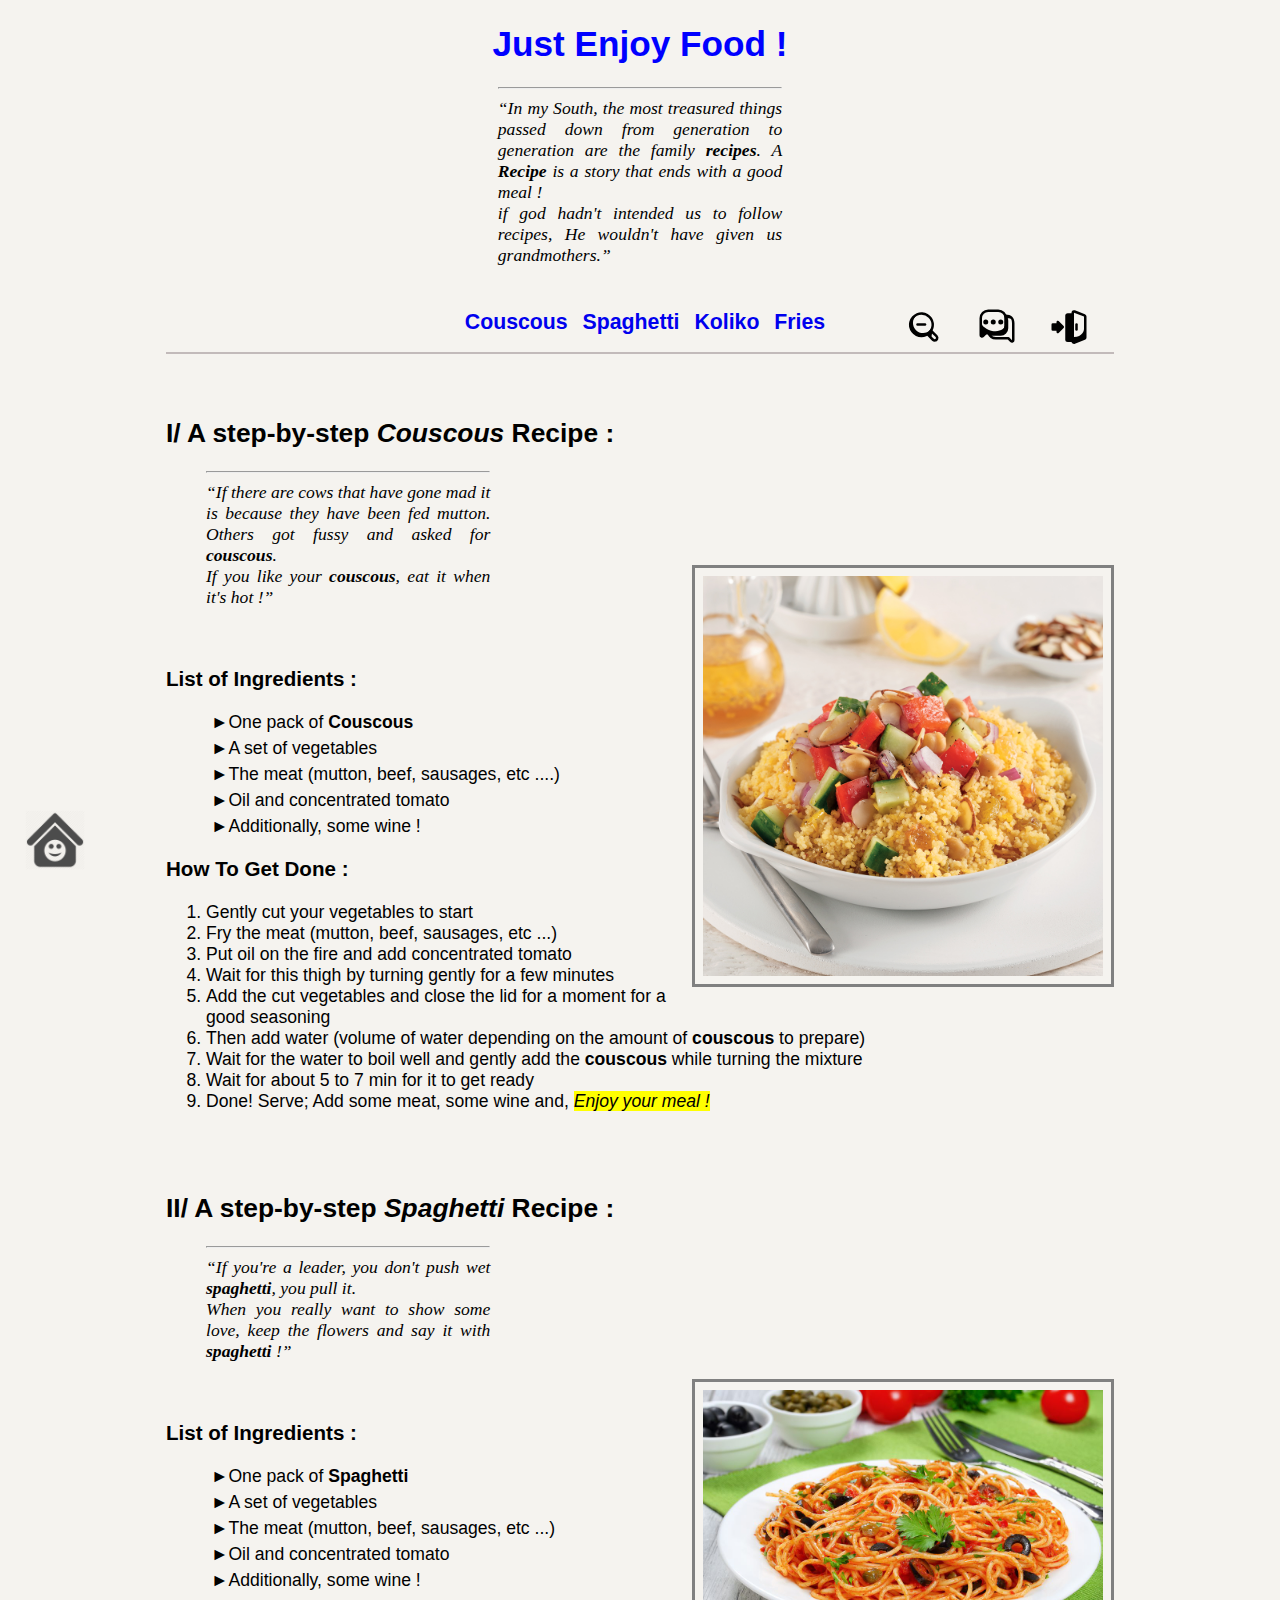
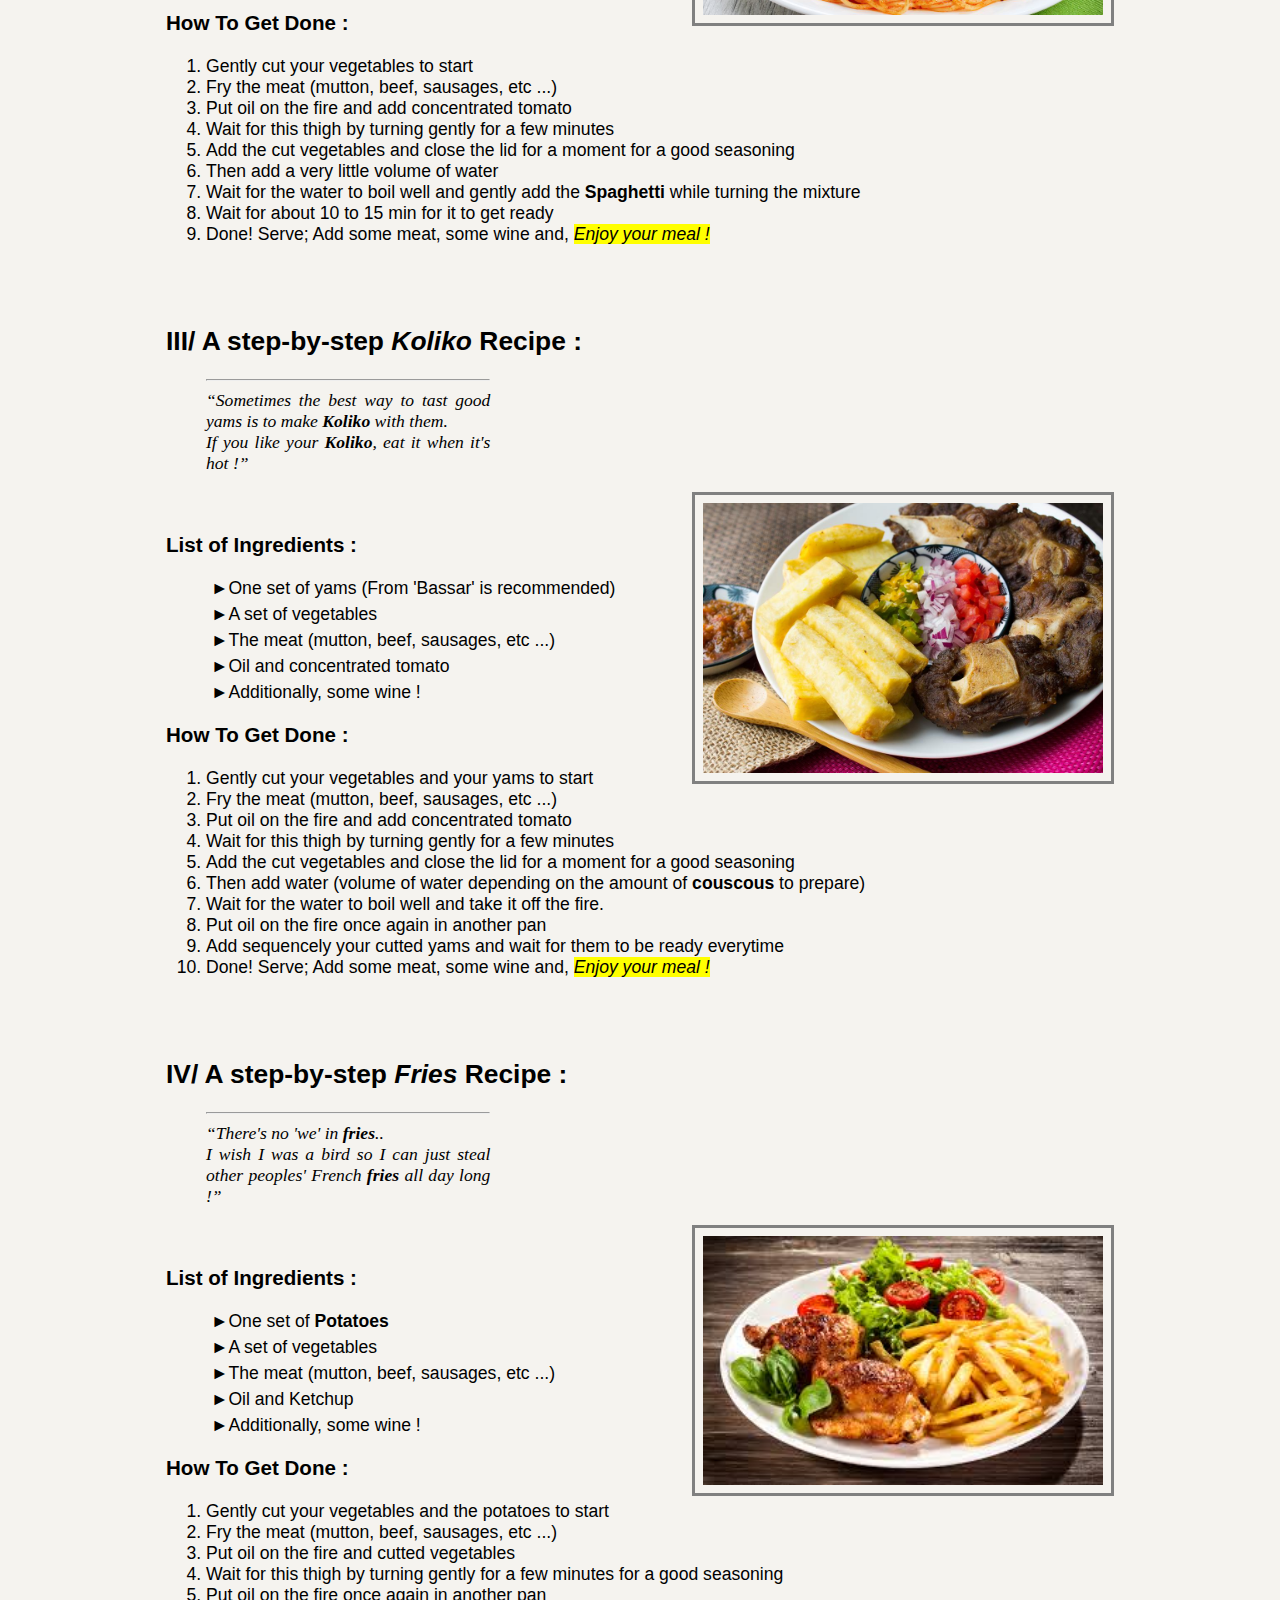
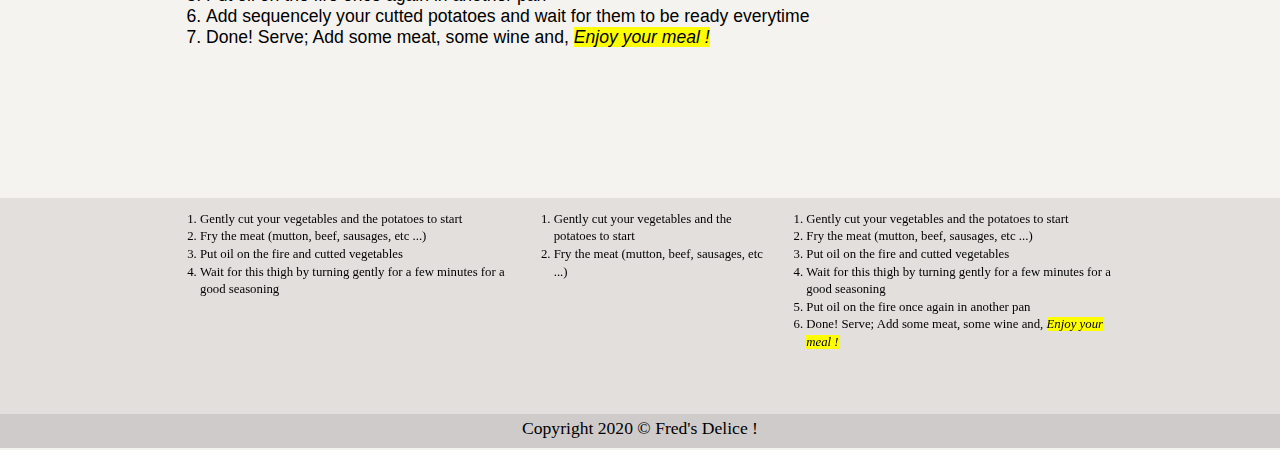
<file: index.html>
<!DOCTYPE html>
<html lang="en">
<!--This a comment-->
    <head>
        <meta charset="utf-8">
        <title>My Favorite Recipes</title>
        <link rel="stylesheet" style="text/css" href="style.css">
        <link rel="icon" type="image/png" size="32*32" href="images/logo.png">
        <script src="script.js" defer></script>
    </head>
    <body>
        <a id="home_link" href="#"><img src="images/back_top.png" alt="Go back to Top"  class="back_to_top" id="home_button"></a>
        <div class="contener">
            <header>
                <h1 id="big_title">My Favorite Recipes</h1>
                <blockquote><hr><q>In my South, the most treasured things passed down from generation to generation are the family <strong>recipes</strong>. A <strong>Recipe</strong> is a story that ends with a good meal ! <br />if god hadn't intended us to follow recipes, He wouldn't have given us grandmothers.</q></blockquote>
                <br>
            </header>
            <nav>
                <ul>
                    <li><a href="#couscous">Couscous</a></li>
                    <li><a href="#spaghetti">Spaghetti</a></li>
                    <li><a href="#koliko">Koliko</a></li>
                    <li><a href="#fries">Fries</a></li>
                </ul>
                <div class="client_settings">
                    <a href="#"><img src="icons/search.svg" width="40px" alt="search bar" title="Search"></a>
                    <a href="support.html"><img src="icons/support.svg" width="40px" alt="search bar" title="Contact Us"></a>
                    <a href="registration.html"><img src="icons/log.svg" width="40px" alt="search bar" title="Sign In / Sign Up"></a>
                </div>
            </nav>
            <br id="couscous">
            <br>
            <article><div></div>
                <div class="title">
                    <h2>I/ A step-by-step <strong><i>Couscous</i></strong> Recipe :</h2>
                    <blockquote><hr><q>If there are cows that have gone mad it is because they have been fed mutton. Others got fussy and asked for <strong>couscous</strong>.<br/>If you like your <strong>couscous</strong>, eat it when it's hot !</q></blockquote>
                </div>
                <img src="images/couscous.jpg" alt="Look of tasty Couscous dish" width="400px" class="couscousimage">
                <div class="ingredients">
                    <br>
                    <h3>List of Ingredients :</h3>
                    <ul title="Needed Ingredients">
                        <li>One pack of <strong>Couscous</strong></li>
                        <li>A set of vegetables</li>
                        <li>The meat (mutton, beef, sausages, etc ....)</li>
                        <li>Oil and concentrated tomato</li>
                        <li>Additionally, some wine !</li>
                    </ul>
                </div>
                <div class="process">
                    <h3>How To Get Done :</h3>
                    <ol title="Cooking Process">
                        <li>Gently cut your vegetables to start</li>
                        <li>Fry the meat (mutton, beef, sausages, etc ...)</li>
                        <li>Put oil on the fire and add concentrated tomato</li>
                        <li>Wait for this thigh by turning gently for a few minutes</li>
                        <li>Add the cut vegetables and close the lid for a moment for a good seasoning</li>
                        <li>Then add water (volume of water depending on the amount of <strong>couscous</strong> to prepare)</li>
                        <li>Wait for the water to boil well and gently add the <strong>couscous</strong> while turning the mixture</li>
                        <li>Wait for about 5 to 7 min for it to get ready</li>
                        <li>Done! Serve; Add some meat, some wine and, <mark><i>Enjoy your meal !</i></mark></li>
                    </ol>
                </div>
            </article>
            <br id="spaghetti">
            <br>
            <article>
                <div class="title">
                    <h2>II/ A step-by-step <strong><i>Spaghetti</i></strong> Recipe :</h2>
                    <blockquote><hr><q>If you're a leader, you don't push wet <strong>spaghetti</strong>, you pull it.<br/>When you really want to show some love, keep the flowers and say it with <strong>spaghetti</strong> !</q></blockquote>
                </div>
                <img src="images/spaghetti.jpg" alt="Look of tasty Spaghetti dish" width="400px">
                <div class="ingredients">
                    <br>
                    <h3>List of Ingredients :</h3>
                    <ul title="Needed Ingredients">
                        <li>One pack of <strong>Spaghetti</strong></li>
                        <li>A set of vegetables</li>
                        <li>The meat (mutton, beef, sausages, etc ...)</li>
                        <li>Oil and concentrated tomato</li>
                        <li>Additionally, some wine !</li>
                    </ul>
                </div>
                <div class="process">
                    <h3>How To Get Done :</h3>
                    <ol title="Cooking Process">
                        <li>Gently cut your vegetables to start</li>
                        <li>Fry the meat (mutton, beef, sausages, etc ...)</li>
                        <li>Put oil on the fire and add concentrated tomato</li>
                        <li>Wait for this thigh by turning gently for a few minutes</li>
                        <li>Add the cut vegetables and close the lid for a moment for a good seasoning</li>
                        <li>Then add a very little volume of water </li>
                        <li>Wait for the water to boil well and gently add the <strong>Spaghetti</strong> while turning the mixture</li>
                        <li>Wait for about 10 to 15 min for it to get ready</li>
                        <li>Done! Serve; Add some meat, some wine and, <mark><i>Enjoy your meal !</i></mark></li>
                    </ol>
                </div>
            </article>
            <br id="koliko">
            <br>
            <article>
                <div class="title">
                    <h2>III/ A step-by-step <strong><i>Koliko</i></strong> Recipe :</h2>
                    <blockquote><hr><q>Sometimes the best way to tast good yams is to make <strong>Koliko</strong> with them.<br/>If you like your <strong>Koliko</strong>, eat it when it's hot !</q></blockquote>
                </div>
                <img src="images/koliko.jpg" alt="Look of tasty Koliko dish" width="400px">
                <div class="ingredients">
                    <br>
                    <h3>List of Ingredients :</h3>
                    <ul title="Needed Ingredients">
                        <li>One set of yams (From 'Bassar' is recommended)</li>
                        <li>A set of vegetables</li>
                        <li>The meat (mutton, beef, sausages, etc ...)</li>
                        <li>Oil and concentrated tomato</li>
                        <li>Additionally, some wine !</li>
                    </ul>
                </div>
                <div class="process">
                    <h3>How To Get Done :</h3>
                    <ol title="Cooking Process">
                        <li>Gently cut your vegetables and your yams to start</li>
                        <li>Fry the meat (mutton, beef, sausages, etc ...)</li>
                        <li>Put oil on the fire and add concentrated tomato</li>
                        <li>Wait for this thigh by turning gently for a few minutes</li>
                        <li>Add the cut vegetables and close the lid for a moment for a good seasoning</li>
                        <li>Then add water (volume of water depending on the amount of <strong>couscous</strong> to prepare)</li>
                        <li>Wait for the water to boil well and take it off the fire.</li>
                        <li>Put oil on the fire once again in another pan</li>
                        <li>Add sequencely your cutted yams and wait for them to be ready everytime</li>
                        <li>Done! Serve; Add some meat, some wine and, <mark><i>Enjoy your meal !</i></mark></li>
                    </ol>
                </div>
            </article>
            <br id="fries">
            <br>
            <article>
                <div class="title">
                    <h2>IV/ A step-by-step <strong><i>Fries</i></strong> Recipe :</h2>
                    <blockquote><hr><q>There's no 'we' in <strong>fries</strong>..<br/>I wish I was a bird so I can just steal other peoples' French <strong>fries</strong> all day long !</q></blockquote>
                </div>
                <img src="images/fries.jpg" alt="Look of tasty Fries dish" width="400px">
                <div class="ingredients">
                    <br>
                    <h3>List of Ingredients :</h3>
                    <ul title="Needed Ingredients">
                        <li>One set of <strong>Potatoes</strong></li>
                        <li>A set of vegetables</li>
                        <li>The meat (mutton, beef, sausages, etc ...)</li>
                        <li>Oil and Ketchup</li>
                        <li>Additionally, some wine !</li>
                    </ul>
                </div>
                <div class="process">
                    <h3>How To Get Done :</h3>
                    <ol title="Cooking Process">
                        <li>Gently cut your vegetables and the potatoes to start</li>
                        <li>Fry the meat (mutton, beef, sausages, etc ...)</li>
                        <li>Put oil on the fire and cutted vegetables</li>
                        <li>Wait for this thigh by turning gently for a few minutes for a good seasoning</li>
                        <li>Put oil on the fire once again in another pan</li>
                        <li>Add sequencely your cutted potatoes and wait for them to be ready everytime</li>
                        <li>Done! Serve; Add some meat, some wine and, <mark><i>Enjoy your meal !</i></mark></li>
                    </ol>
                </div>
            </article>
        </div>
        <footer>
            <div class="footer_content">
                 <ol title="Cooking Process">
                    <li>Gently cut your vegetables and the potatoes to start</li>
                    <li>Fry the meat (mutton, beef, sausages, etc ...)</li>
                    <li>Put oil on the fire and cutted vegetables</li>
                    <li>Wait for this thigh by turning gently for a few minutes for a good seasoning</li>
                </ol>
                 <ol title="Cooking Process">
                    <li>Gently cut your vegetables and the potatoes to start</li>
                    <li>Fry the meat (mutton, beef, sausages, etc ...)</li>
                </ol>
                 <ol title="Cooking Process">
                    <li>Gently cut your vegetables and the potatoes to start</li>
                    <li>Fry the meat (mutton, beef, sausages, etc ...)</li>
                    <li>Put oil on the fire and cutted vegetables</li>
                    <li>Wait for this thigh by turning gently for a few minutes for a good seasoning</li>
                    <li>Put oil on the fire once again in another pan</li>
                    <li>Done! Serve; Add some meat, some wine and, <mark><i>Enjoy your meal !</i></mark></li>
                </ol>
            </div>
            <div class="footer_bottom">
                Copyright 2020 &copy; <span>Fred's Delice</span> !
            </div>
        </footer>
    </body>
</html>
</file>
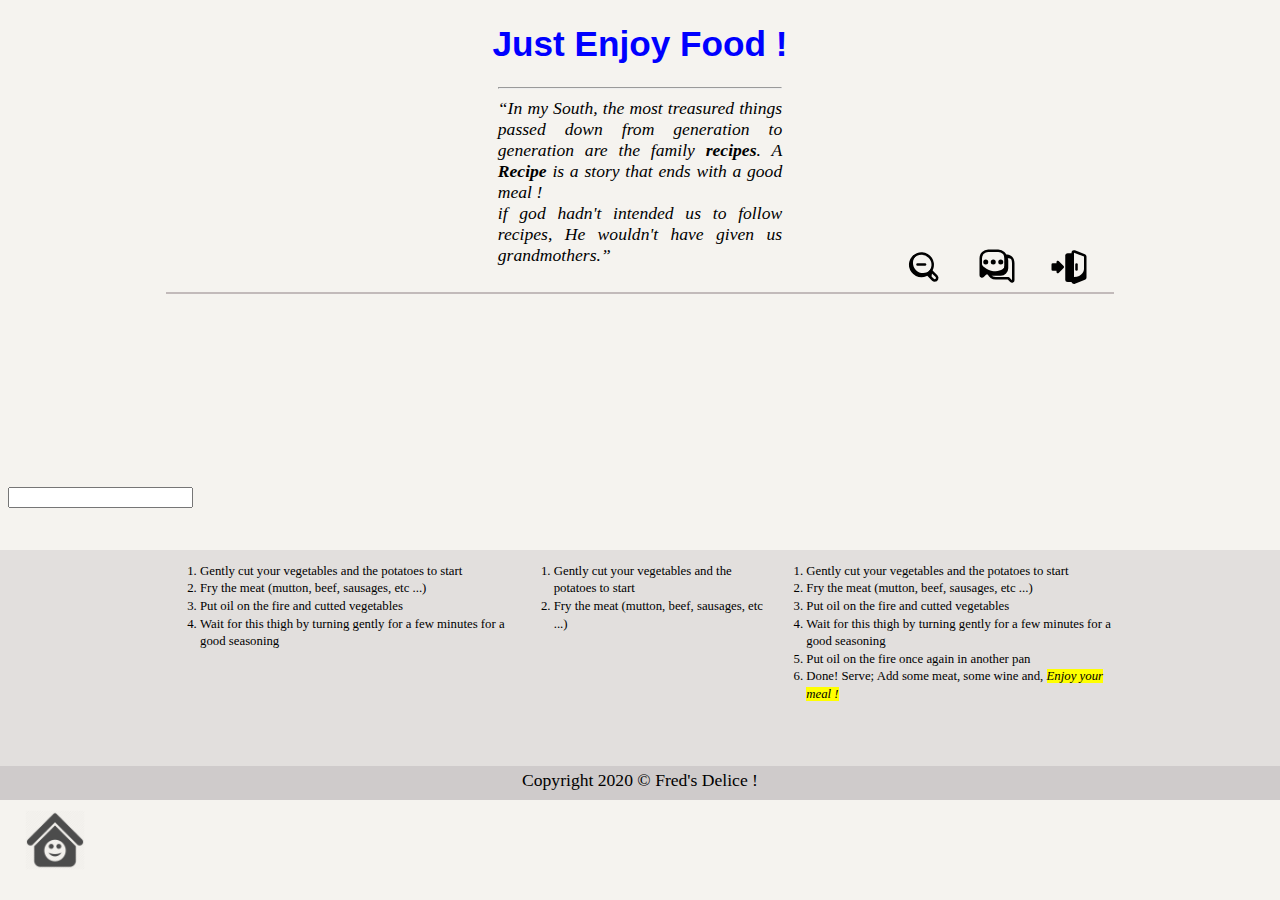
<file: registration.html>
<!DOCTYPE html>
<html lang="en">
<!--This a comment-->
    <head>
        <meta charset="utf-8">
        <title>Registration</title>
        <link rel="stylesheet" style="text/css" href="style.css">
        <link rel="icon" type="image/png" size="32*32" href="images/logo.png">
        <script src="script.js" defer></script>
    </head>
    <body>
        <a id="home_link" href="index.html"><img src="images/back_top.png" alt="Go back to Top"  class="back_to_top" id="home_button"></a>
        <div class="contener">
            <header>
                <h1 id="big_title">My Favorite Recipes</h1>
                <blockquote><hr><q>In my South, the most treasured things passed down from generation to generation are the family <strong>recipes</strong>. A <strong>Recipe</strong> is a story that ends with a good meal ! <br />if god hadn't intended us to follow recipes, He wouldn't have given us grandmothers.</q></blockquote>
                <br>
            </header>
            <nav>
                <div class="client_settings">
                    <a href="#"><img src="icons/search.svg" width="40px" alt="search bar" title="Search"></a>
                    <a href="support.html"><img src="icons/support.svg" width="40px" alt="search bar" title="Contact Us"></a>
                    <a href="registration.html"><img src="icons/log.svg" width="40px" alt="search bar" title="Sign In / Sign Up"></a>
                </div>
            </nav>
            <br>
            <br>
        </div>
        <form>
            <input>
        </form>
            <br>
            <br>
        <footer>
            <div class="footer_content">
                 <ol title="Cooking Process">
                    <li>Gently cut your vegetables and the potatoes to start</li>
                    <li>Fry the meat (mutton, beef, sausages, etc ...)</li>
                    <li>Put oil on the fire and cutted vegetables</li>
                    <li>Wait for this thigh by turning gently for a few minutes for a good seasoning</li>
                </ol>
                 <ol title="Cooking Process">
                    <li>Gently cut your vegetables and the potatoes to start</li>
                    <li>Fry the meat (mutton, beef, sausages, etc ...)</li>
                </ol>
                 <ol title="Cooking Process">
                    <li>Gently cut your vegetables and the potatoes to start</li>
                    <li>Fry the meat (mutton, beef, sausages, etc ...)</li>
                    <li>Put oil on the fire and cutted vegetables</li>
                    <li>Wait for this thigh by turning gently for a few minutes for a good seasoning</li>
                    <li>Put oil on the fire once again in another pan</li>
                    <li>Done! Serve; Add some meat, some wine and, <mark><i>Enjoy your meal !</i></mark></li>
                </ol>
            </div>
            <div class="footer_bottom">
                Copyright 2020 &copy; <span>Fred's Delice</span> !
            </div>
        </footer>
    </body>
</html>
</file>
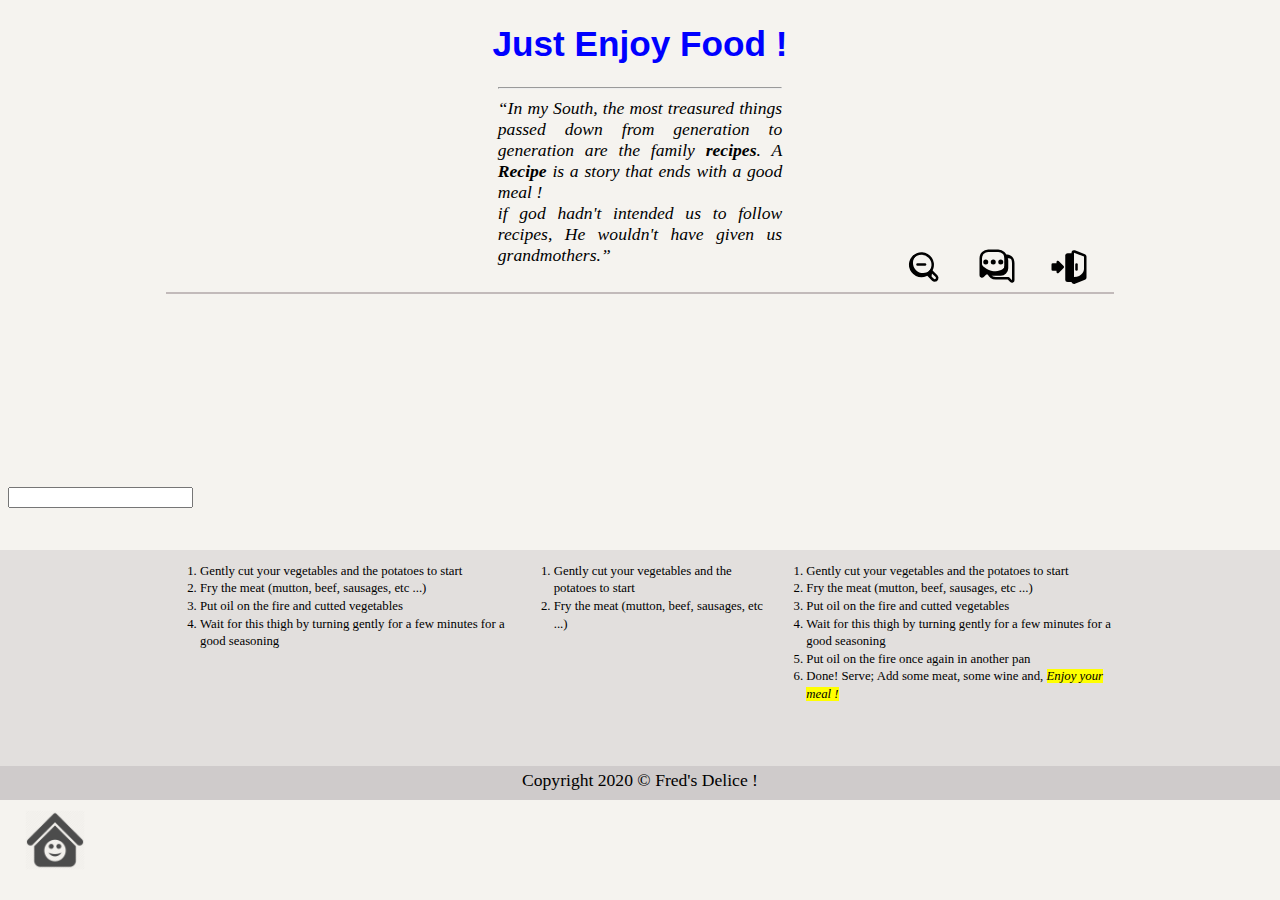
<file: support.html>
<!DOCTYPE html>
<html lang="en">
<!--This a comment-->
    <head>
        <meta charset="utf-8">
        <title>All About Us</title>
        <link rel="stylesheet" style="text/css" href="style.css">
        <link rel="icon" type="image/png" size="32*32" href="images/logo.png">
        <script src="script.js" defer></script>
    </head>
    <body>
        <a id="home_link" href="index.html"><img src="images/back_top.png" alt="Go back to Top"  class="back_to_top" id="home_button"></a>
        <div class="contener">
            <header>
                <h1 id="big_title">My Favorite Recipes</h1>
                <blockquote><hr><q>In my South, the most treasured things passed down from generation to generation are the family <strong>recipes</strong>. A <strong>Recipe</strong> is a story that ends with a good meal ! <br />if god hadn't intended us to follow recipes, He wouldn't have given us grandmothers.</q></blockquote>
                <br>
            </header>
            <nav>
                <div class="client_settings">
                    <a href="#"><img src="icons/search.svg" width="40px" alt="search bar" title="Search"></a>
                    <a href="support.html"><img src="icons/support.svg" width="40px" alt="search bar" title="Contact Us"></a>
                    <a href="registration.html"><img src="icons/log.svg" width="40px" alt="search bar" title="Sign In / Sign Up"></a>
                </div>
            </nav>
            <br>
            <br>
        </div>
        <form>
            <input>
        </form>
            <br>
            <br>
        <footer>
            <div class="footer_content">
                 <ol title="Cooking Process">
                    <li>Gently cut your vegetables and the potatoes to start</li>
                    <li>Fry the meat (mutton, beef, sausages, etc ...)</li>
                    <li>Put oil on the fire and cutted vegetables</li>
                    <li>Wait for this thigh by turning gently for a few minutes for a good seasoning</li>
                </ol>
                 <ol title="Cooking Process">
                    <li>Gently cut your vegetables and the potatoes to start</li>
                    <li>Fry the meat (mutton, beef, sausages, etc ...)</li>
                </ol>
                 <ol title="Cooking Process">
                    <li>Gently cut your vegetables and the potatoes to start</li>
                    <li>Fry the meat (mutton, beef, sausages, etc ...)</li>
                    <li>Put oil on the fire and cutted vegetables</li>
                    <li>Wait for this thigh by turning gently for a few minutes for a good seasoning</li>
                    <li>Put oil on the fire once again in another pan</li>
                    <li>Done! Serve; Add some meat, some wine and, <mark><i>Enjoy your meal !</i></mark></li>
                </ol>
            </div>
            <div class="footer_bottom">
                Copyright 2020 &copy; <span>Fred's Delice</span> !
            </div>
        </footer>
    </body>
</html>
</file>
<file: style.css>
body {
    font-family: 'Gill Sans', 'Gill Sans MT', Calibri, 'Trebuchet MS', sans-serif;
    font-size: 1.1em;
    margin-bottom: 5px;
    background-color: rgb(245, 243, 239);
}
.back_to_top {
    width: 60px;
    position: fixed;
    bottom: 30px;
    left: 25px;
    z-index: 999999;
}
.back_to_top:hover {
    bottom: 40px;
    width: 70px;
}
.contener {
    width: 75%;
    margin: 0 auto;
    margin-bottom: 150px;
}
/*this si a comment*/
blockquote {
    font-family: "Soulless";
    width: 30%;
    text-align: justify;
    font-style: italic;
}
header {
    text-align: center;
}
header blockquote {
    margin: 0 auto;
}
nav {
    padding-top: 5px;
    background-color: rgb(245, 243, 239);
    position: sticky;
    top: 0px;
    text-align: center;
    border-bottom: solid 2px rgb(194, 186, 186);
}
nav ul {
    margin-left: -30px;
}
nav li {
    list-style: none;
    display: inline;
    margin: 5px;
    font-size: 1.1em;
    font-weight: bold;
}
nav a {
    text-decoration: none;
    font-size: 1.1em;
}
nav a:hover {
    padding-bottom: 50px;
    text-decoration: underline;
    text-decoration-color: red;
    position: relative;
    bottom: 5px;
}
nav div.client_settings {
    float: right;
    margin-top: -45px;
    margin-right: 25px;
}
nav div.client_settings img {
    padding-left: 27px;
}
article img {
    padding: 8px;
    border: solid 3px gray;
    float: right;
}
article img:hover {
    width: 500px;
}
.couscousimage {
    margin-top: -60px;
}
article ul li {
    list-style-type: none;
    margin: 5px;
}
article ul li:before {
    content: '\25BA';
}

     /*footer CSS codes*/

.footer_content {
    width: 75%;
    margin: 0 auto;
}
footer {
    min-height: 250px;
    font-family: Cambria, Cochin, Georgia, Times, 'Times New Roman', serif;
    display: flex;
    background-color: rgba(207, 203, 203, 0.507);
    margin: auto -8px -3px -8px;
    position: relative;
}
footer .footer_content {
    display: flex;
    margin-bottom: 30px;
    font-size: 0.8rem;
    line-height: 1.1rem;
}
footer .footer_bottom {
    background-color: rgb(207, 203, 203);
    position: absolute;
    bottom: 0px;
    width: 100%;
    text-align: center;
    padding-bottom: 10px;
    padding-top: 6px;
    line-height: 1.1rem;
}
footer .footer_bottom span {
    font-family: cursive;
}

   /*Media Query*/

@media screen and (max-width:1060px) {
    nav div.client_settings {
        float: none;
        margin: auto;
    }
    nav div.client_settings img {
        padding: initial;
    }
    nav {
        display: flex;
        flex-flow: column wrap;
        margin-bottom: 50px;
    }
    #home_link, #home_link img {
        display: none;
    }
    article {
        display: flex;
        flex-direction: column;
        justify-content: center;
        align-items: center;
        text-align: center;
    }
    article img {
        order: 1;
    }
    article .title {
        order: 2;
    }
    article .ingredients {
        order: 3;
    }
    article .process {
        order: 4;
    }
    ol li {
        list-style: none;
    }
    article blockquote {
        margin: 0 auto;
    }
    footer .footer_content {
        flex-direction: column;
    }
    .footer_content, .footer_bottom {
        width: 85%;
    }
    .contener {
        width: 90%;
    }
}
</file>
